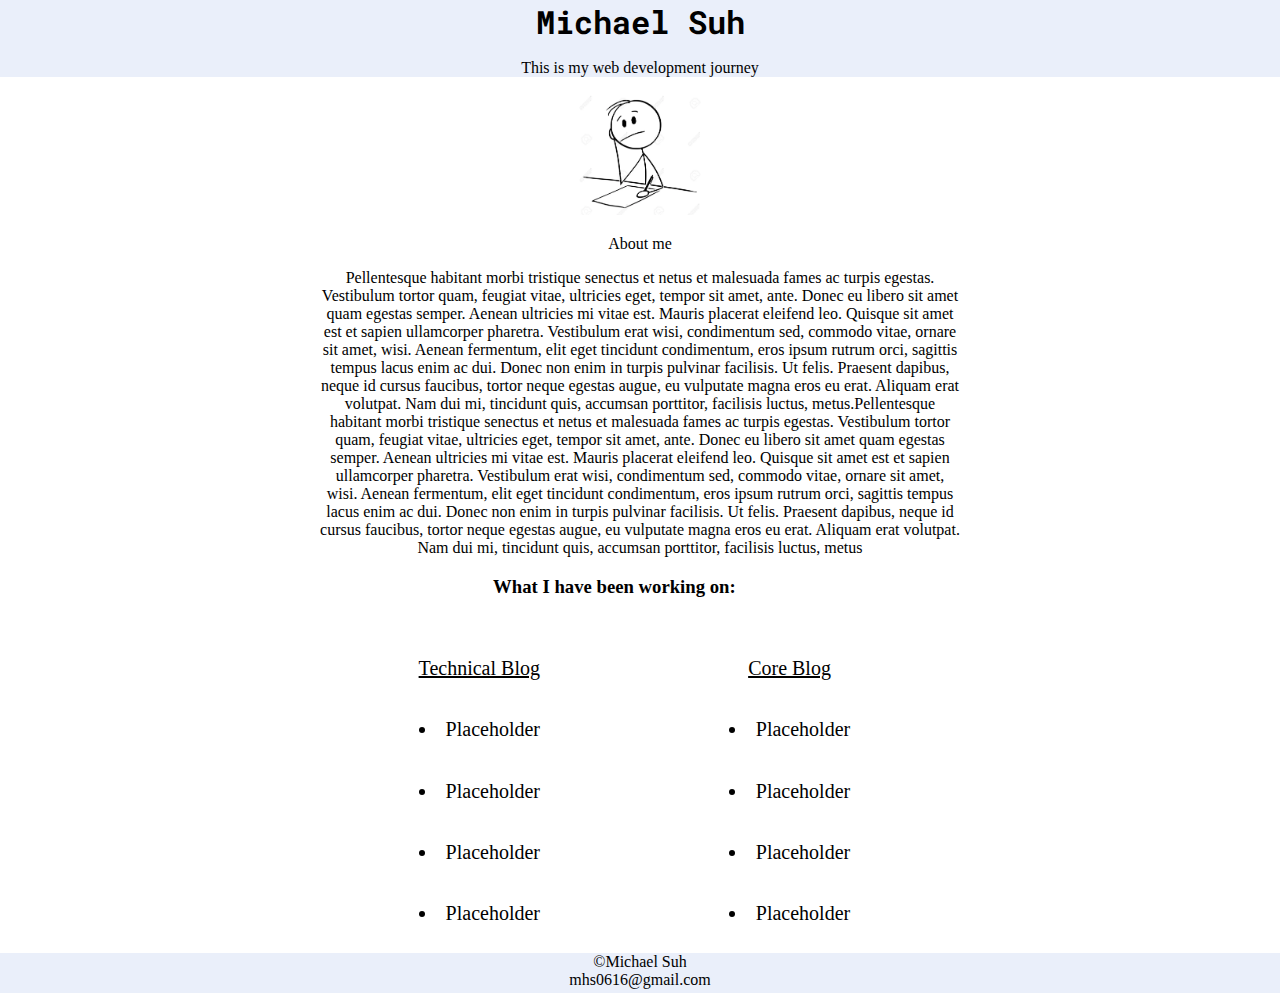
<file: index.html>
<!DOCTYPE html>

<html>
  
<head>
    <title>My blog</title>
    <meta charset="UTF-8">
    <meta name="viewport" content="width=device-width, initial-scale=1">
    <link href="index.css" rel="stylesheet" type="text/css">
    <link rel="preconnect" href="https://fonts.googleapis.com">
    <link rel="preconnect" href="https://fonts.gstatic.com" crossorigin>
    <link href="https://fonts.googleapis.com/css2?family=Roboto+Mono:ital,wght@1,200&display=swap" rel="stylesheet">
  </head>
  
  <body>
    
    
    <div class="header">
    <h1><a class="link" href="file://wsl.localhost/Ubuntu/home/mhs0616/devacademy/min-suh.github.io/index.html#">Michael Suh</a></h1>
    <p> This is my web development journey</p>
  </div>
  
  <div class="content">
  
    <div>
    <div><img class="mypic" src="styles/picture.jpg" alt=""></div>
    <p>About me</p>
    <p class="intro">Pellentesque habitant morbi tristique senectus et netus et malesuada fames ac turpis egestas. Vestibulum tortor quam, feugiat vitae, ultricies eget, tempor sit amet, ante. Donec eu libero sit amet quam egestas semper. Aenean ultricies mi vitae est. Mauris placerat eleifend leo. Quisque sit amet est et sapien ullamcorper pharetra. Vestibulum erat wisi, condimentum sed, commodo vitae, ornare sit amet, wisi. Aenean fermentum, elit eget tincidunt condimentum, eros ipsum rutrum orci, sagittis tempus lacus enim ac dui. Donec non enim in turpis pulvinar facilisis. Ut felis. Praesent dapibus, neque id cursus faucibus, tortor neque egestas augue, eu vulputate magna eros eu erat. Aliquam erat volutpat. Nam dui mi, tincidunt quis, accumsan porttitor, facilisis luctus, metus.Pellentesque habitant morbi tristique senectus et netus et malesuada fames ac turpis egestas. Vestibulum tortor quam, feugiat vitae, ultricies eget, tempor sit amet, ante. Donec eu libero sit amet quam egestas semper. Aenean ultricies mi vitae est. Mauris placerat eleifend leo. Quisque sit amet est et sapien ullamcorper pharetra. Vestibulum erat wisi, condimentum sed, commodo vitae, ornare sit amet, wisi. Aenean fermentum, elit eget tincidunt condimentum, eros ipsum rutrum orci, sagittis tempus lacus enim ac dui. Donec non enim in turpis pulvinar facilisis. Ut felis. Praesent dapibus, neque id cursus faucibus, tortor neque egestas augue, eu vulputate magna eros eu erat. Aliquam erat volutpat. Nam dui mi, tincidunt quis, accumsan porttitor, facilisis luctus, metus</p>  
  </div>
   
    <div class="list">

      <h3> What I have been working on: </h3>
      <ul><p class="under">Technical Blog</p>
      <li><a class="link" href="#" target="_blank">Placeholder</a></li>
      <li><a class="link" href="#" target="_blank">Placeholder</a></li>
      <li><a class="link" href="#" target="_blank">Placeholder</a></li>
      <li><a class="link" href="#" target="_blank">Placeholder</a></li>
    </ul>
    
    <ul><p class="under">Core Blog</p>
      <li><a class="link" href="#" target="_blank">Placeholder</a></li>
      <li><a class="link" href="#" target="_blank">Placeholder</a></li>
      <li><a class="link" href="#" target="_blank">Placeholder</a></li>
      <li><a class="link" href="#" target="_blank">Placeholder</a></li>
    </ul>
  </div>

<div class="footer">
<div>&#169Michael Suh</div>
<div>mhs0616@gmail.com</div>
  </div>
  
</div>
</body>


  </html>
</file>
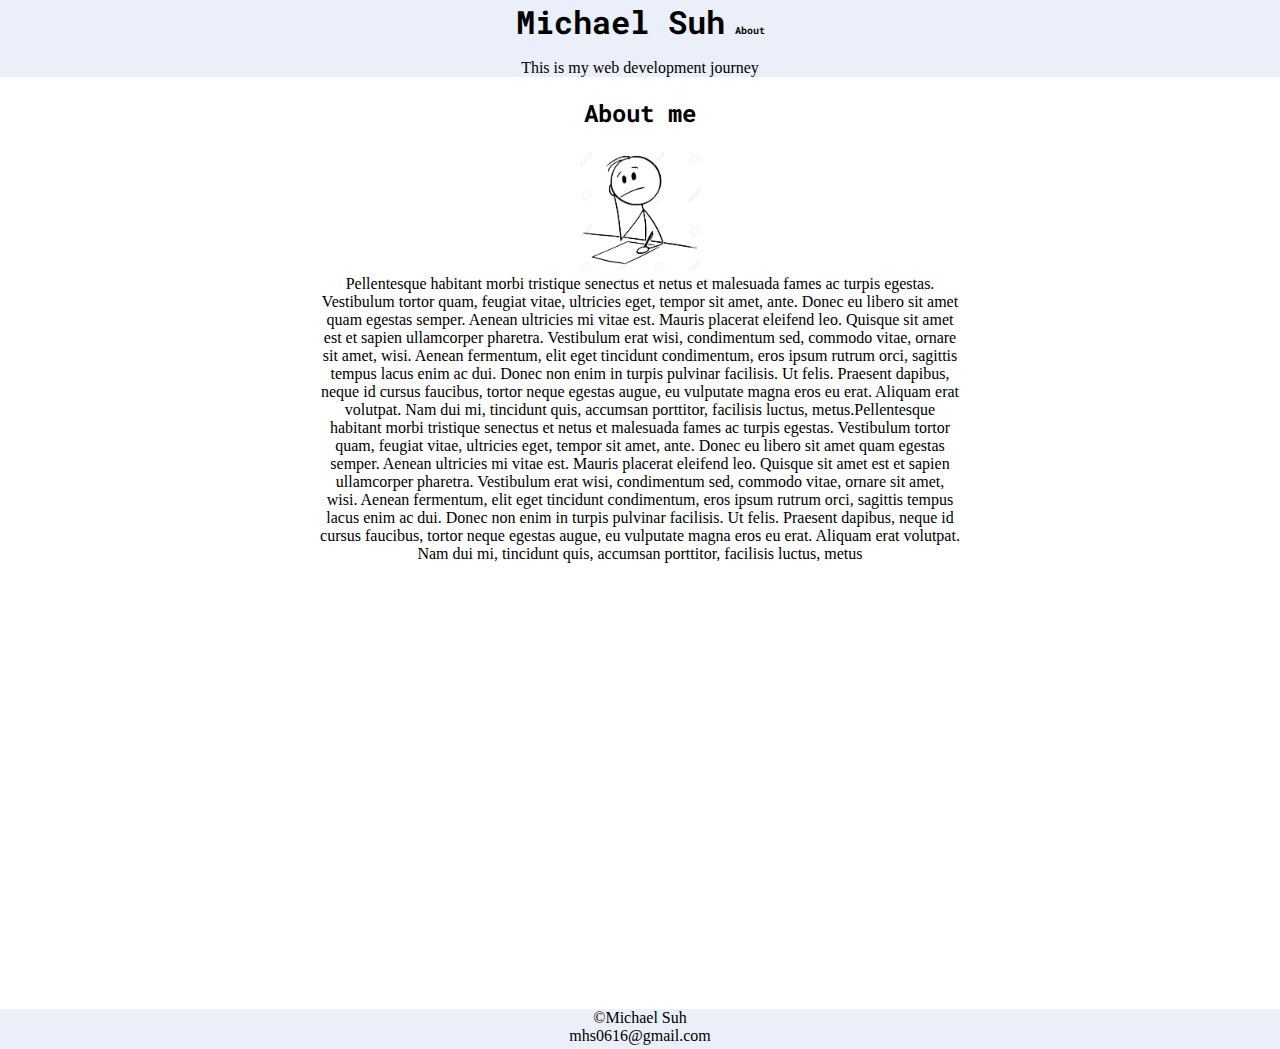
<file: about.html>
<!DOCTYPE html>

<html>
  
<head>
    <title>My blog</title>
    <meta charset="UTF-8">
    <meta name="viewport" content="width=device-width, initial-scale=1">
    <link href="index.css" rel="stylesheet" type="text/css">
    <link rel="preconnect" href="https://fonts.googleapis.com">
    <link rel="preconnect" href="https://fonts.gstatic.com" crossorigin>
    <link href="https://fonts.googleapis.com/css2?family=Roboto+Mono:ital,wght@1,200&display=swap" rel="stylesheet">
  </head>
  
  <body>
    
    <div class="header">
      <h1><a class="link" href="file://wsl.localhost/Ubuntu/home/mhs0616/devacademy/min-suh.github.io/index.html#">Michael Suh</a><a class="about link" href="about.html">About</a></h1>
      <p> This is my web development journey</p>
    </div>
  <h2>About me</h2>
  <div class="content">
  
  <div><img class="mypic" src="styles/picture.jpg" alt=""></div>
    <p class="intro">Pellentesque habitant morbi tristique senectus et netus et malesuada fames ac turpis egestas. Vestibulum tortor quam, feugiat vitae, ultricies eget, tempor sit amet, ante. Donec eu libero sit amet quam egestas semper. Aenean ultricies mi vitae est. Mauris placerat eleifend leo. Quisque sit amet est et sapien ullamcorper pharetra. Vestibulum erat wisi, condimentum sed, commodo vitae, ornare sit amet, wisi. Aenean fermentum, elit eget tincidunt condimentum, eros ipsum rutrum orci, sagittis tempus lacus enim ac dui. Donec non enim in turpis pulvinar facilisis. Ut felis. Praesent dapibus, neque id cursus faucibus, tortor neque egestas augue, eu vulputate magna eros eu erat. Aliquam erat volutpat. Nam dui mi, tincidunt quis, accumsan porttitor, facilisis luctus, metus.Pellentesque habitant morbi tristique senectus et netus et malesuada fames ac turpis egestas. Vestibulum tortor quam, feugiat vitae, ultricies eget, tempor sit amet, ante. Donec eu libero sit amet quam egestas semper. Aenean ultricies mi vitae est. Mauris placerat eleifend leo. Quisque sit amet est et sapien ullamcorper pharetra. Vestibulum erat wisi, condimentum sed, commodo vitae, ornare sit amet, wisi. Aenean fermentum, elit eget tincidunt condimentum, eros ipsum rutrum orci, sagittis tempus lacus enim ac dui. Donec non enim in turpis pulvinar facilisis. Ut felis. Praesent dapibus, neque id cursus faucibus, tortor neque egestas augue, eu vulputate magna eros eu erat. Aliquam erat volutpat. Nam dui mi, tincidunt quis, accumsan porttitor, facilisis luctus, metus</p>
  
  


  <div class="footer">
    <div class="">&#169Michael Suh</div>
    <div class="">mhs0616@gmail.com</div>
      </div>

    </div>
    
  </body>

  </html>
</file>
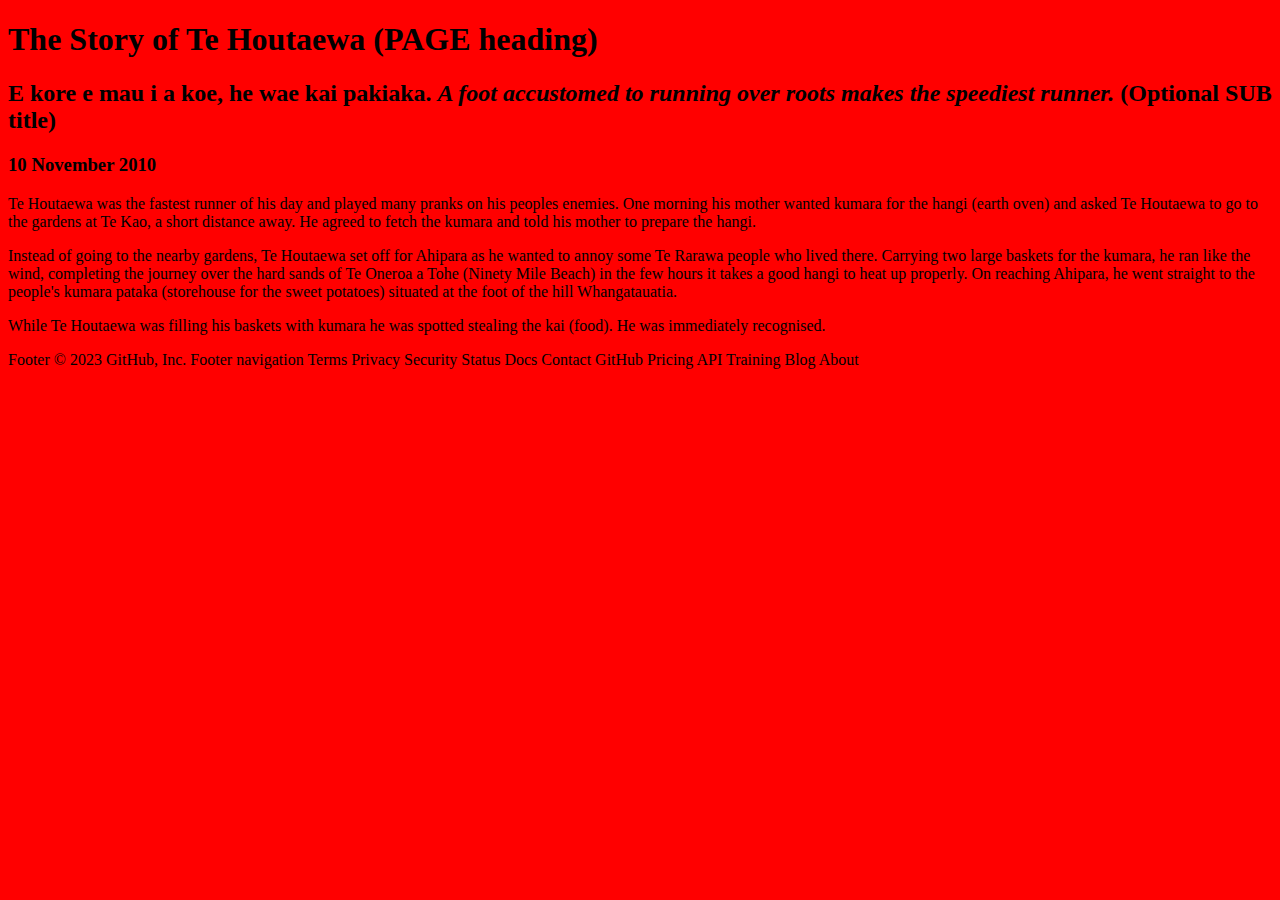
<file: blog/te-houtaewa-template.html>
<!DOCTYPE html>
<html>
  <head>
    <title>Stories and Legends (PAGE title) </title>
    <meta charset="UTF-8">
    <link href="../styles/main.css" rel="stylesheet" type="text/css">
  </head>
  
  <body>
    <h1>The Story of Te Houtaewa (PAGE heading)</h1>
    <h2>E kore e mau i a koe, he wae kai pakiaka. <em>A foot accustomed to running over roots makes the speediest runner.</em> (Optional SUB title) </h2>
    <h3>10 November 2010</h3>
    
    <p>
      Te Houtaewa was the fastest runner of his day and played many pranks on his peoples enemies. One morning his mother wanted kumara for the hangi (earth oven) and asked Te Houtaewa to go to the gardens at Te Kao, a short distance away. He agreed to fetch the kumara and told his mother to prepare the hangi.
    </p>
    <p>
      Instead of going to the nearby gardens, Te Houtaewa set off for Ahipara as he wanted to annoy some Te Rarawa people who lived there. Carrying two large baskets for the kumara, he ran like the wind, completing the journey over the hard sands of Te Oneroa a Tohe (Ninety Mile Beach) in the few hours it takes a good hangi to heat up properly. On reaching Ahipara, he went straight to the people's kumara pataka (storehouse for the sweet potatoes) situated at the foot of the hill Whangatauatia.
    </p>
    <p>
      While Te Houtaewa was filling his baskets with kumara he was spotted stealing the kai (food). He was immediately recognised.
    </p>
    
    <!-- this is a comment. -->
  
  </body>
</html>
Footer
© 2023 GitHub, Inc.
Footer navigation
Terms
Privacy
Security
Status
Docs
Contact GitHub
Pricing
API
Training
Blog
About
</file>
<file: index.css>
.header {
  background-color: rgb(234, 239, 250);
}

.footer {
  
  position: absolute;
  bottom: 0;
  width: 100%;
  height: 2.5rem;
  background-color:rgb(234, 239, 250);
}

.intro {
  width : 50%;
}

h1 {
  margin: 0px;
}

.link {
  color: inherit;
  text-decoration: none;
}

body {
 
  text-align: center;
}

.content {
  position: relative;
  min-height: 100vh;
  
 
  
}

body, html {
  margin:0;
  padding:0;
 
}
  
.about {
  font-size: 10px;
  margin-left: 10px;
}

h1, h2 {
  font-family: 'Roboto Mono', monospace;
}

ul {
  list-style-position: inside;
  font-size: 20px;
  display: inline-block;
  Width: 20%;
  font-family: 'Lucida Sans';
  
}

.under {
  text-decoration: underline;
}

li{
  margin-top: 3vw;
}


.list {
  margin-left: -4vw;
 
}

.intro {
  margin: auto;
}

.mypic {
  width: 10%;
  height: 10%;
}

footer {
  position: sticky;
}


@media (max-width: 320px) { }

@media (max-width: 768px) { }

@media (min-width: 1200px) { }
</file>
<file: styles/main.css>
body {
  background-color: red;
}


@media (max-width: 320px) { }

@media (max-width: 768px) { }

@media (min-width: 1200px) { }
</file>
